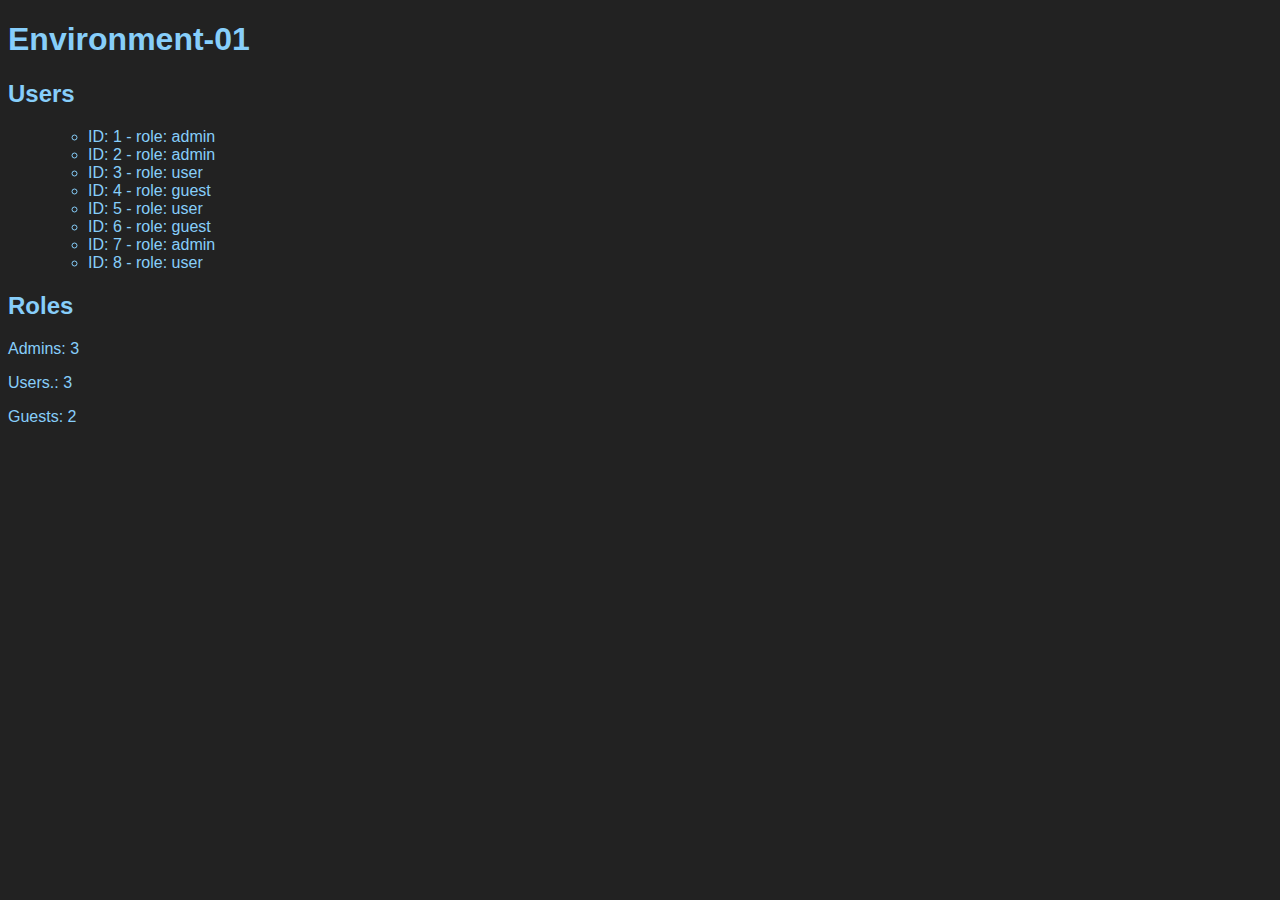
<file: environment-01/index.html>
<!DOCTYPE html>
<html lang="en">
<head>
    <meta charset="UTF-8">
    <meta http-equiv="X-UA-Compatible" content="IE=edge">
    <meta name="viewport" content="width=device-width, initial-scale=1.0">
    <title>Environment-01</title>
    <link rel="stylesheet" href="style.css">
    <link rel="shortcut icon" href="#" type="image/x-icon">
</head>
<body>
    <h1>Environment-01</h1>
    
    <h2>Users</h2>
    <ul id="userlist"></ul>

    <h2>Roles</h2>
    <p>Admins: <span id="admin-count"></span></p>
    <p>Users.: <span id="user-count"></span></p>
    <p>Guests: <span id="guest-count"></span></p>

    <script src="script.js"></script>
</body>
</html>
</file>
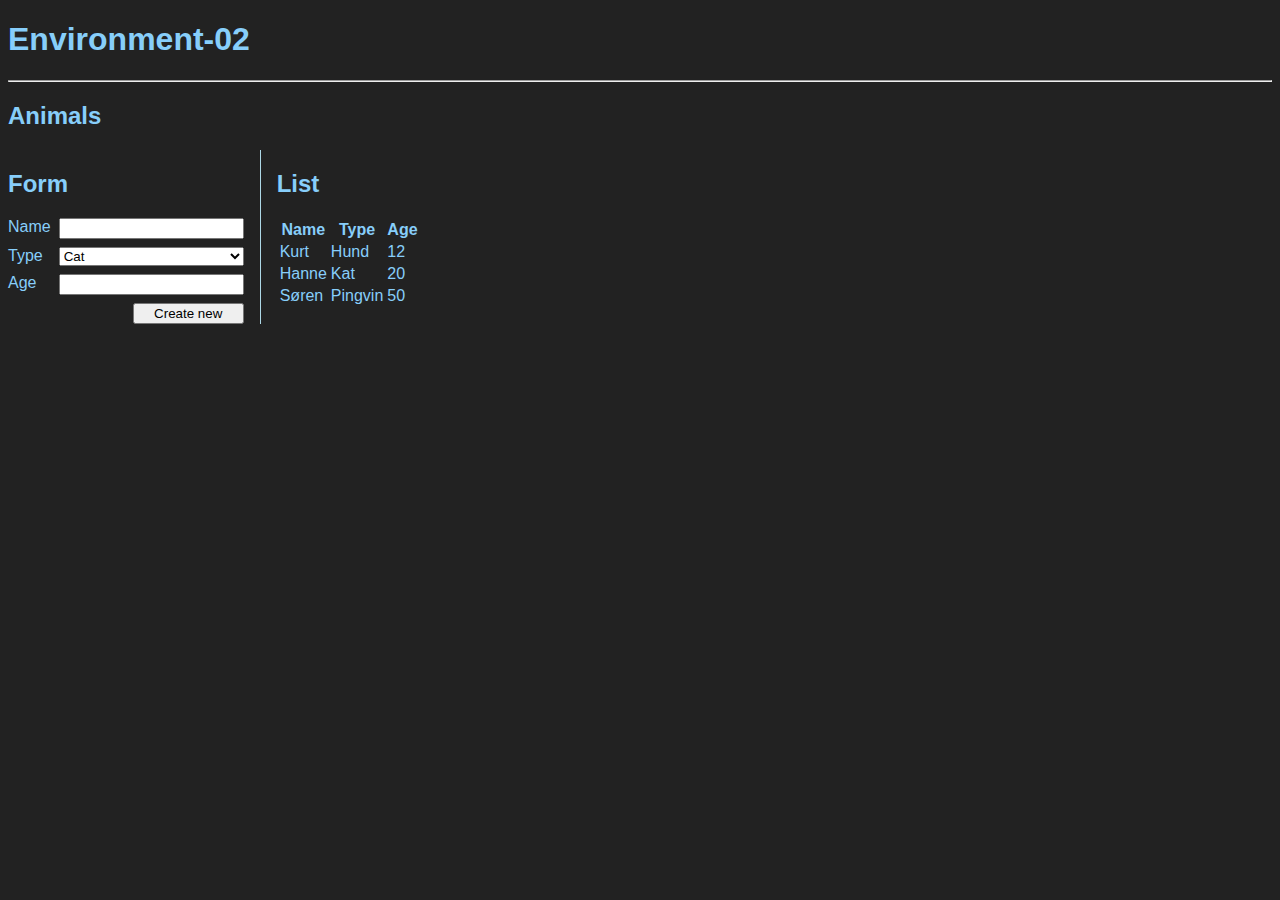
<file: environment-02/index.html>
<!DOCTYPE html>
<html lang="en">

<head>
    <meta charset="UTF-8" />
    <meta http-equiv="X-UA-Compatible" content="IE=edge" />
    <meta name="viewport" content="width=device-width, initial-scale=1.0" />
    <title>Environment-02</title>
    <link rel="stylesheet" href="style.css" />
    <link rel="shortcut icon" href="#" type="image/x-icon" />
</head>

<body>
    <h1>Environment-02</h1>
    <hr />
    <h2>Animals</h2>

    <main>
        <div id="form-container">
            <h2>Form</h2>
            <form id="create-form" action="">
                <label for="name">Name</label>
                <input type="text" id="animal-name" name="name" />
                <label for="type">Type</label>
                <select name="type" id="animal-type">
                    <option value="cat">Cat</option>
                    <option value="dog">Dog</option>
                    <option value="horse">Horse</option>
                    <option value="dragon">Dragon</option>
                </select>
                <label for="age">Age</label>
                <input type="number" id="animal-age" name="age" />
                <button>Create new</button>
            </form>
        </div>
        <div id="list-container">
            <h2>List</h2>

            <table>
                <thead>
                    <tr>
                        <th>Name</th>
                        <th>Type</th>
                        <th>Age</th>
                    </tr>
                </thead>
                <tbody>
                    <tr>
                        <td>Felix</td>
                        <td>cat</td>
                        <td>27</td>
                    </tr>
                </tbody>
            </table>
        </div>
    </main>

    <script src="script.js"></script>
</body>

</html>
</file>
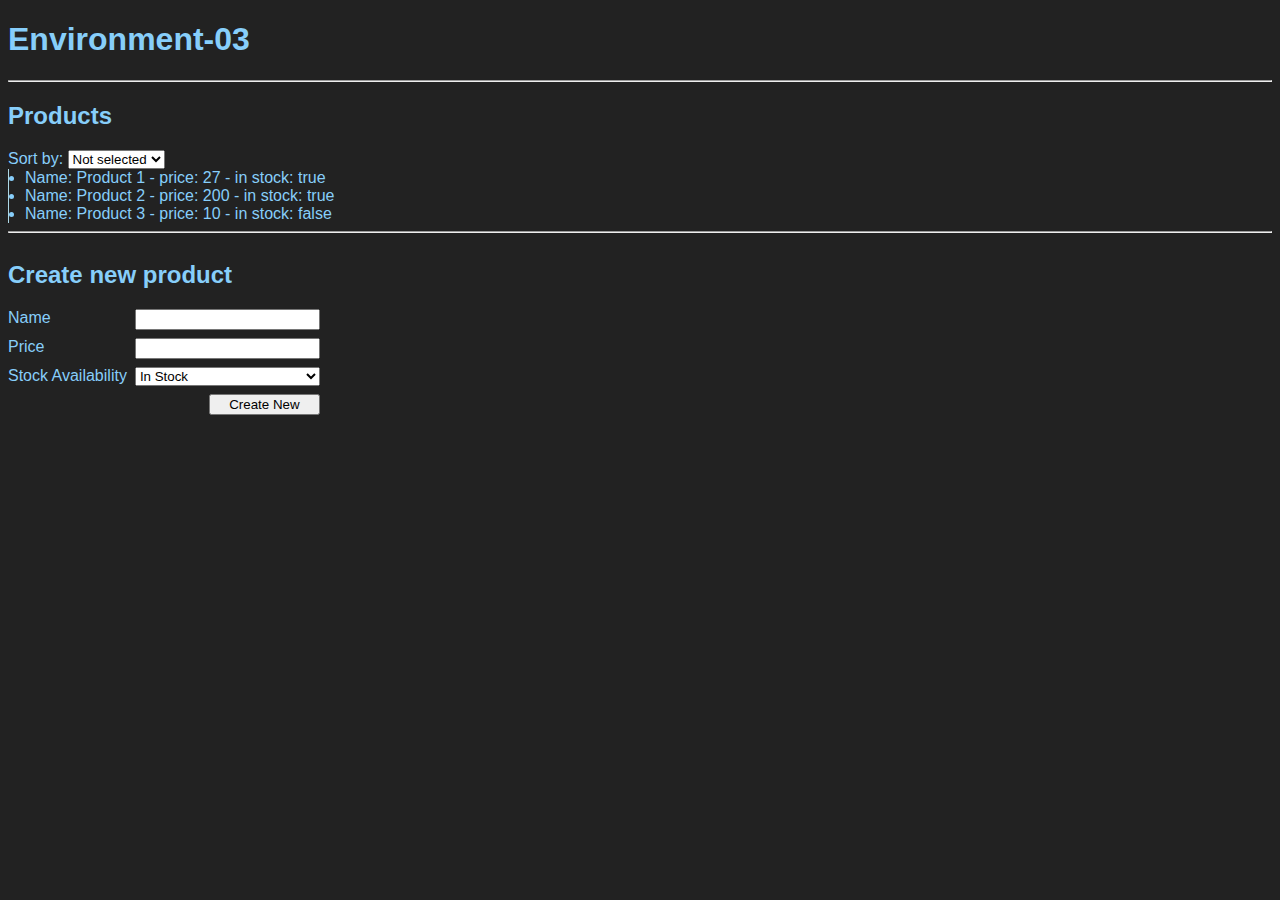
<file: environment-03/index.html>
<!DOCTYPE html>
<html lang="en">
  <head>
    <meta charset="UTF-8" />
    <meta http-equiv="X-UA-Compatible" content="IE=edge" />
    <meta name="viewport" content="width=device-width, initial-scale=1.0" />
    <title>Environment-03</title>
    <link rel="stylesheet" href="style.css" />
    <link rel="shortcut icon" href="#" type="image/x-icon" />
  </head>

  <body>
    <h1>Environment-03</h1>
    <hr />
    <h2>Products</h2>
    <section>
      <label for="select-sort-by">Sort by: </label>
      <select id="select-sort-by">
        <option value="" selected>Not selected</option>
        <option value="name">Name</option>
        <option value="price">Price</option>
        <option value="inStock">In Stock</option>
      </select>
    </section>
    <section id="list-container"></section>

    <hr />

    <main>
      <section id="form-container">
        <h2>Create new product</h2>
        <form id="create-form" action="">
          <label for="product-name">Name</label>
          <input type="text" name="name" />

          <label for="product-price">Price</label>
          <input type="number" name="price" />

          <label for="stock">Stock Availability</label>
          <select name="inStock">
            <option value="true">In Stock</option>
            <option value="false">Out of Stock</option>
          </select>

          <button>Create New</button>
        </form>
      </section>
    </main>

    <script src="script.js"></script>
  </body>
</html>
</file>
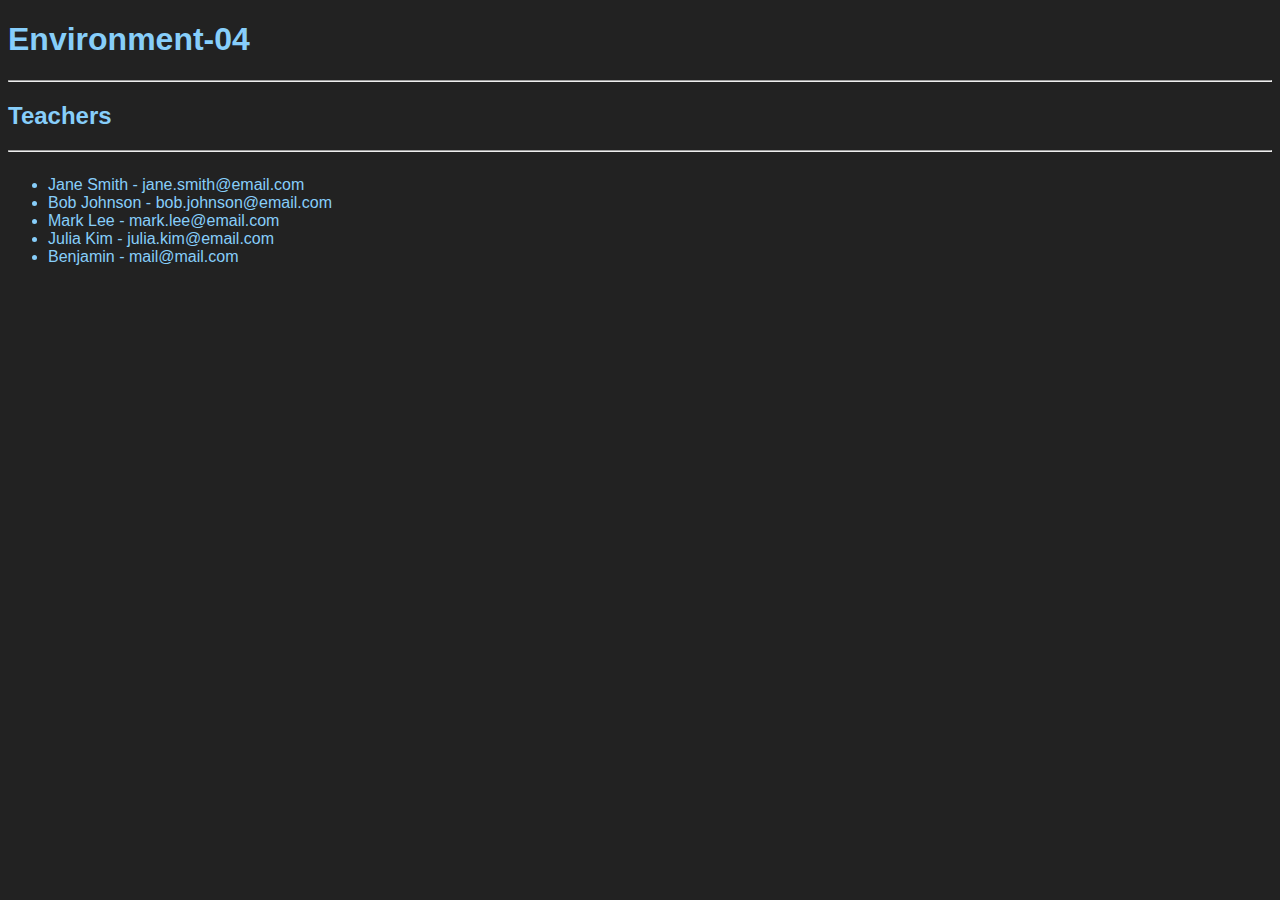
<file: environment-04/index.html>
<!DOCTYPE html>
<html lang="en">
  <head>
    <meta charset="UTF-8" />
    <meta http-equiv="X-UA-Compatible" content="IE=edge" />
    <meta name="viewport" content="width=device-width, initial-scale=1.0" />
    <title>Environment-04</title>
    <link rel="stylesheet" href="style.css" />
    <link rel="shortcut icon" href="#" type="image/x-icon" />
  </head>

  <body>
    <header>
      <h1>Environment-04</h1>
      <hr />
      <h2>Teachers</h2>
      <hr />
    </header>

    <main>
      <ul id="teachers-list"></ul>
    </main>

    <script src="script.js" type="module"></script>
  </body>
</html>
</file>
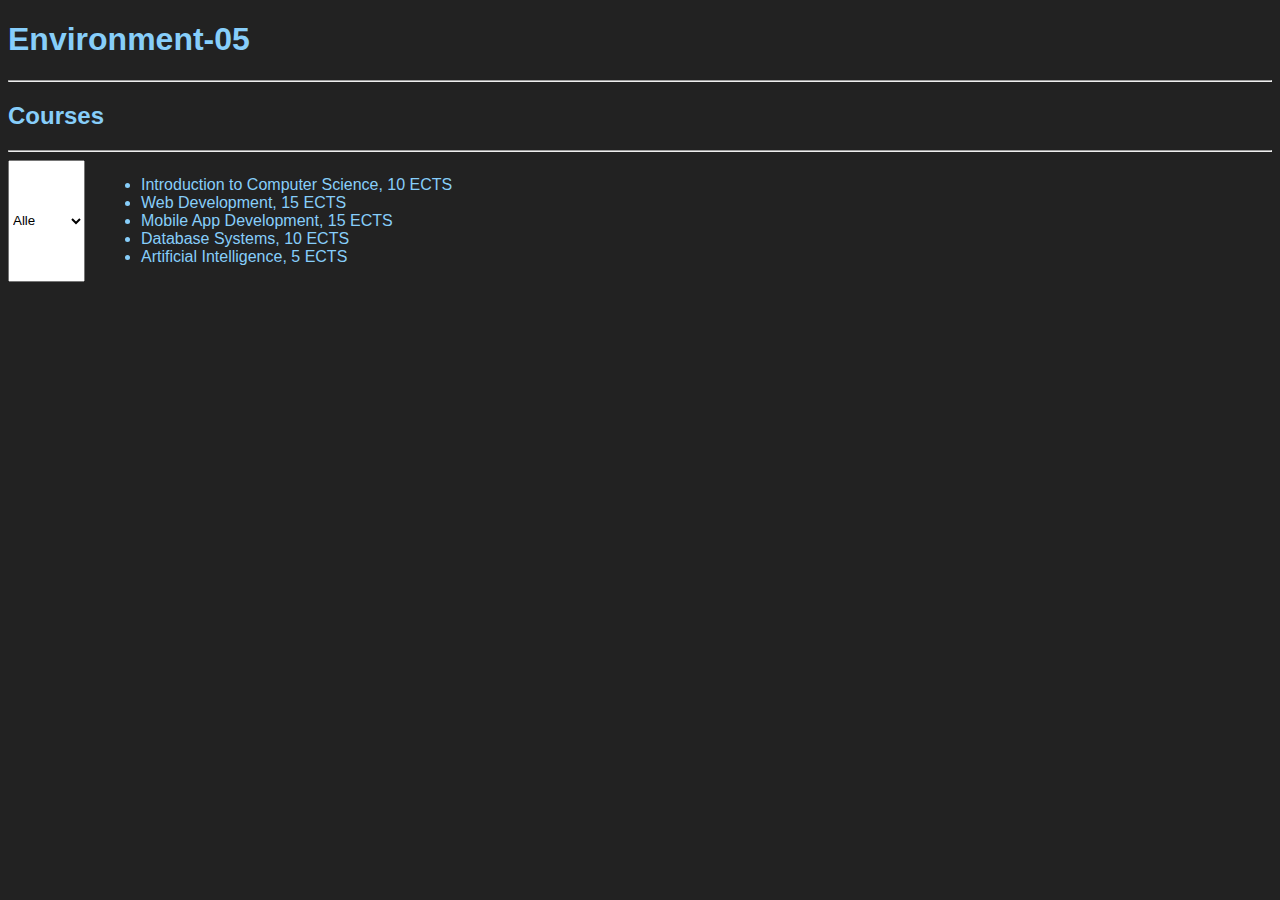
<file: environment-05/index.html>
<!DOCTYPE html>
<html lang="en">
  <head>
    <meta charset="UTF-8" />
    <meta http-equiv="X-UA-Compatible" content="IE=edge" />
    <meta name="viewport" content="width=device-width, initial-scale=1.0" />
    <title>Environment-05</title>
    <link rel="stylesheet" href="style.css" />
    <link rel="shortcut icon" href="#" type="image/x-icon" />
  </head>

  <body>
    <header>
      <h1>Environment-05</h1>
      <hr />
      <h2>Courses</h2>
      <hr />
    </header>

    <main>
      <select id="select-filter-ects">
        <option value="alle">Alle</option>
        <option value="5">5 ECTS</option>
        <option value="10">10 ECTS</option>
        <option value="15">15 ECTS</option>
        <option value="20">20 ECTS</option>
      </select>

      <ul id="courses-list"></ul>
    </main>

    <script src="script.js" type="module"></script>
  </body>
</html>
</file>
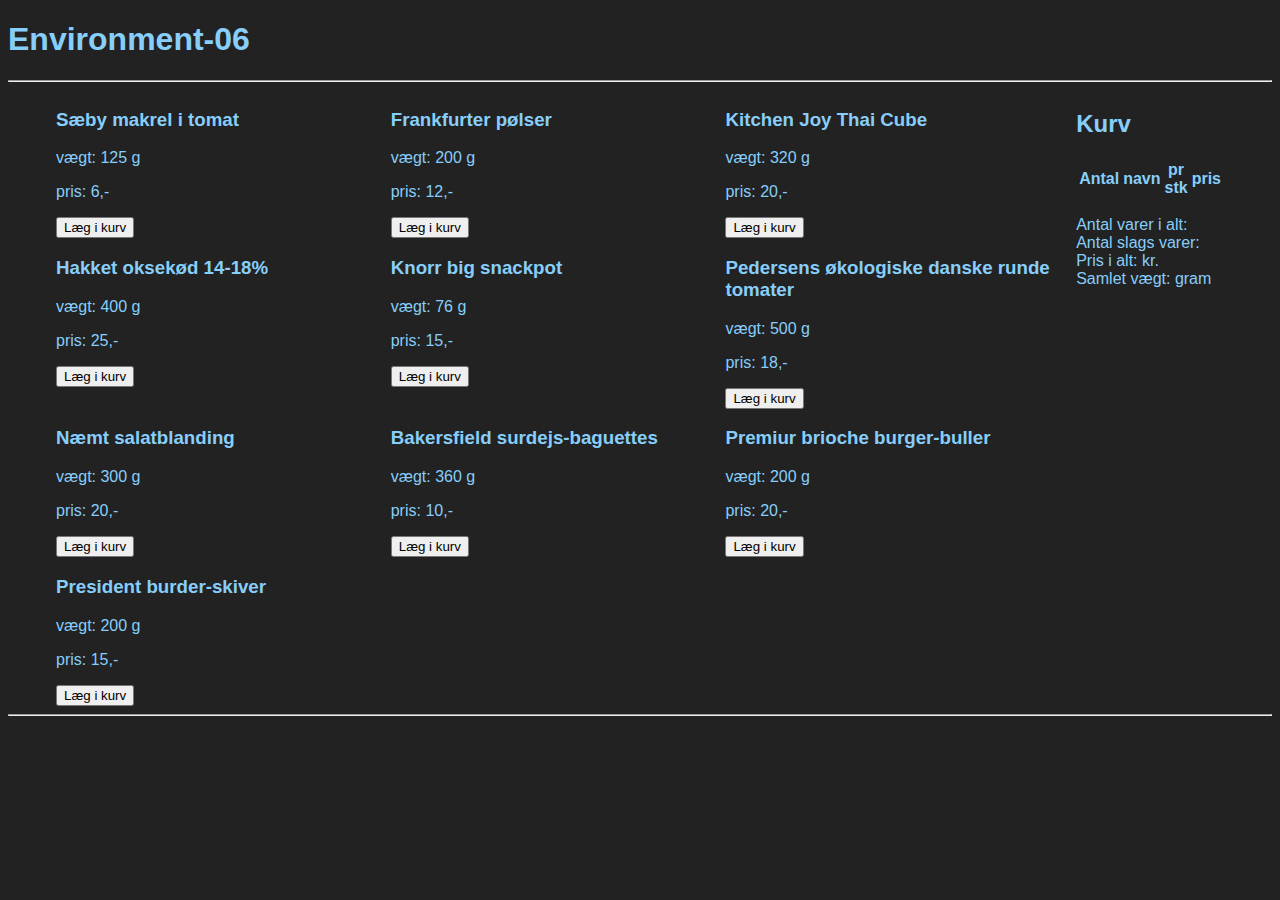
<file: environment-06/index.html>
<!DOCTYPE html>
<html lang="en">
  <head>
    <meta charset="UTF-8" />
    <meta http-equiv="X-UA-Compatible" content="IE=edge" />
    <meta name="viewport" content="width=device-width, initial-scale=1.0" />
    <title>Environment-06</title>
    <link rel="stylesheet" href="style.css" />
    <link rel="shortcut icon" href="#" type="image/x-icon" />
  </head>

  <body>
    <h1>Environment-06</h1>
    <hr />
    <main>
      <section id="products">
        <h2>Varer</h2>
        <!-- <article>
               <h3>NAME</h3>
               <p>vægt: WEIGHT g</p>
               <p>pris: PRICE,-</p>
               <button>Læg i kurv</button>
            </article>
            -->
      </section>
      <section id="basket">
        <h2>Kurv</h2>
        <table>
          <thead>
            <tr>
              <th>Antal</th>
              <th>navn</th>
              <th>pr stk</th>
              <th>pris</th>
            </tr>
          </thead>
          <tbody>
            <!-- <tr>
              <td>
                <button class="remove">-</button>
                  ANTAL
                <button class="add">+</button>
              </td>
              <td>PRODUKTNAVN</td>
              <td>PRIS PR STK,-</td>
              <td>PRIS I ALT,-</td>
            </tr> -->
          </tbody>
        </table>
        <p>
          Antal varer i alt: <span id="total-in-basket"></span><br />
          Antal slags varer: <span id="total-products"></span><br />
          Pris i alt: <span id="total-price"></span> kr.<br />
          Samlet vægt: <span id="total-weight"></span> gram<br />
        </p>

        <p class="warning">Advarsel: overvægt!</p>
      </section>
    </main>

    <hr />

    <script src="script.js"></script>
  </body>
</html>
</file>
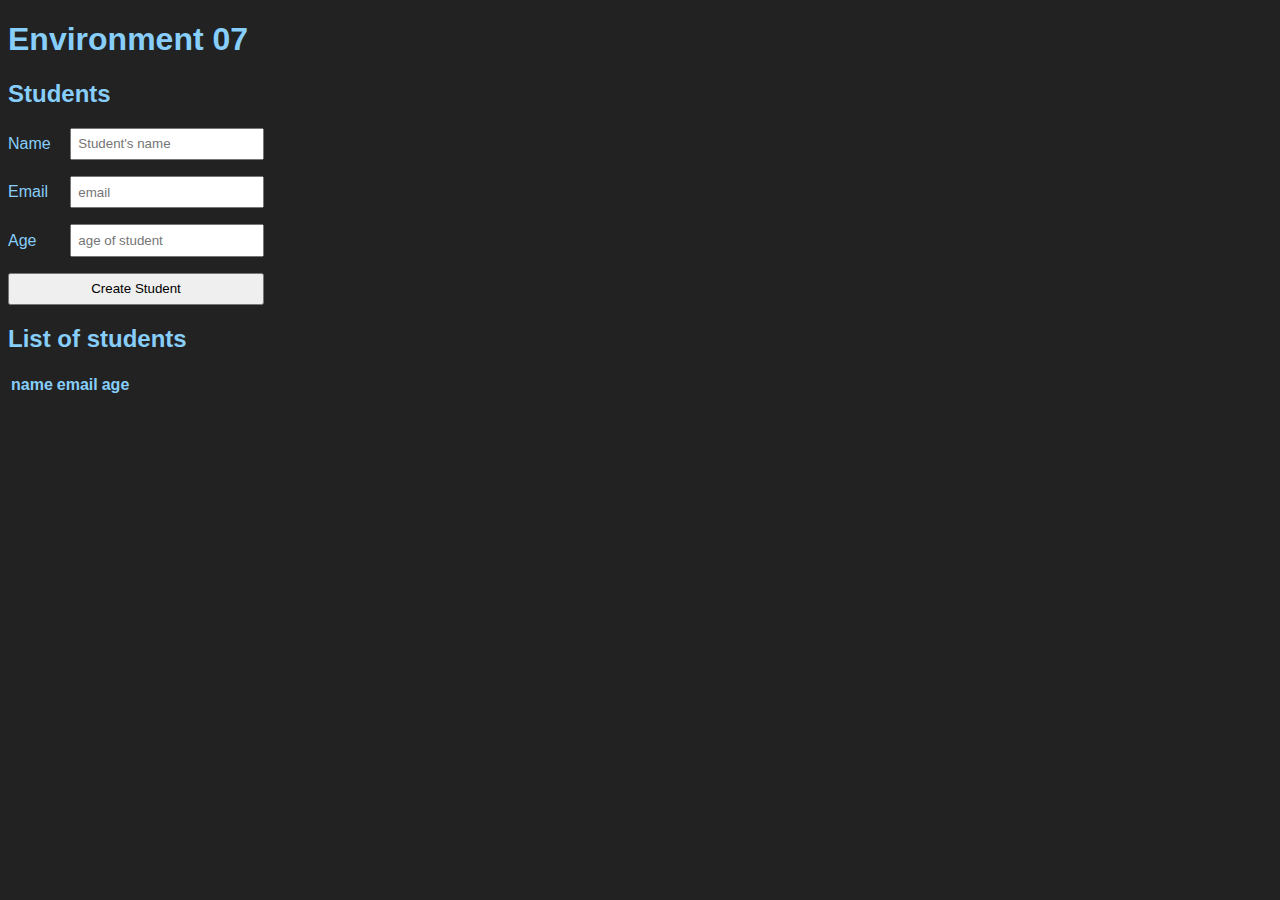
<file: environment-07/index.html>
<!DOCTYPE html>
<html lang="en">
  <head>
    <meta charset="UTF-8" />
    <meta http-equiv="X-UA-Compatible" content="IE=edge" />
    <meta name="viewport" content="width=device-width, initial-scale=1.0" />
    <title>Environment 07</title>
    <link rel="stylesheet" href="style.css" />
  </head>

  <body>
    <header>
      <h1>Environment 07</h1>
    </header>
    <main>
      <h2>Students</h2>
      <form id="create-student-form">
        <label for="name">Name</label>
        <input type="text" id="name" name="name" placeholder="Student's name" />

        <label for="email">Email</label>
        <input type="email" id="email" name="email" placeholder="email" />

        <label for="age">Age</label>
        <input type="number" id="age" name="age" placeholder="age of student" />

        <button>Create Student</button>
      </form>

      <h2>List of students</h2>
      <table>
        <thead>
          <tr>
            <th>name</th>
            <th>email</th>
            <th>age</th>
          </tr>
        </thead>
        <tbody id="students-table-body">
          <!-- 
          <tr>
            <td>student.name</td>
            <td>student.email</td>
            <td>student.age</td>
          </tr>
        --></tbody>
      </table>
    </main>
    <script src="script.js"></script>
  </body>
</html>
</file>
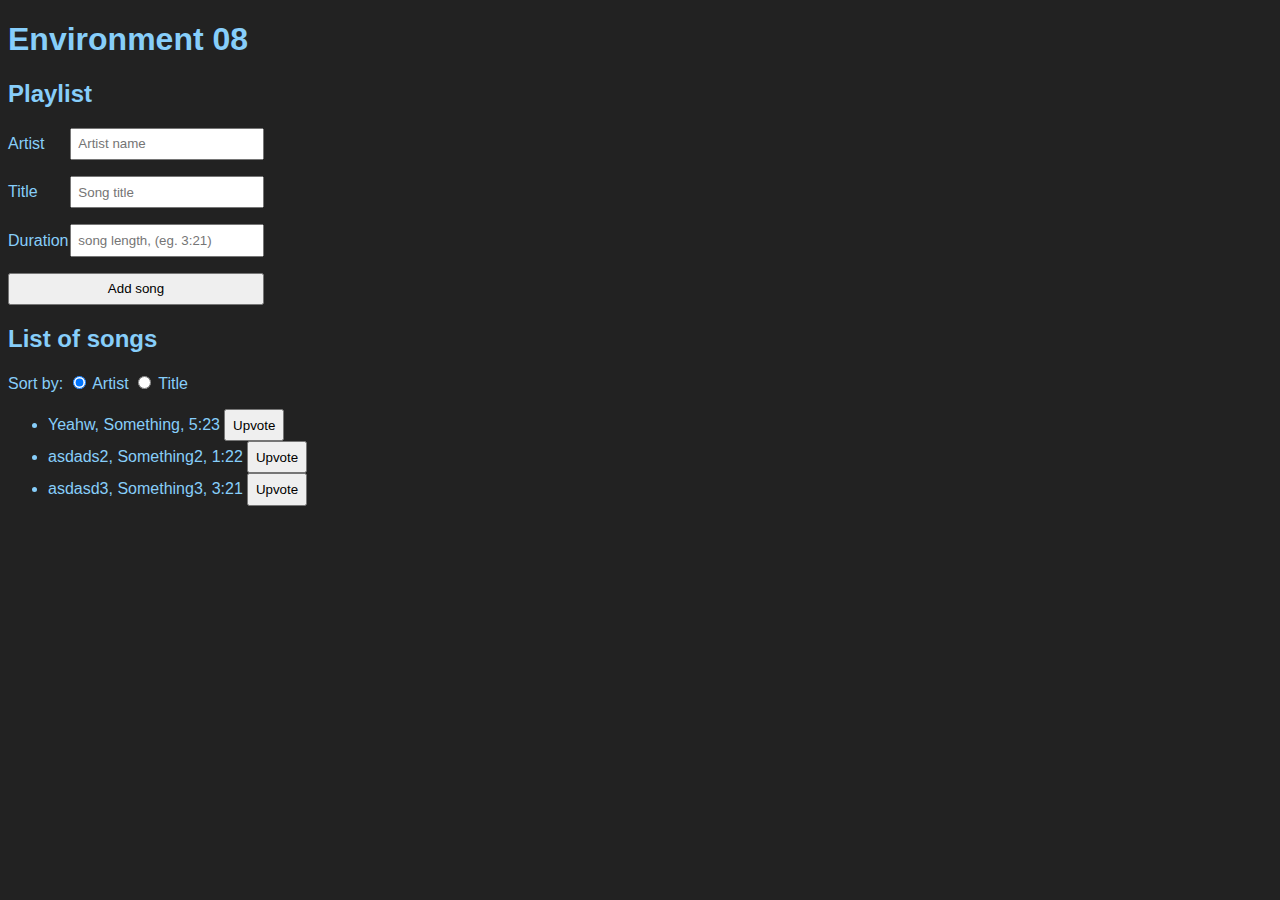
<file: environment-08/index.html>
<!DOCTYPE html>
<html lang="en">
  <head>
    <meta charset="UTF-8" />
    <meta http-equiv="X-UA-Compatible" content="IE=edge" />
    <meta name="viewport" content="width=device-width, initial-scale=1.0" />
    <title>Environment 08</title>
    <link rel="stylesheet" href="style.css" />
  </head>

  <body>
    <header>
      <h1>Environment 08</h1>
    </header>
    <main>
      <h2>Playlist</h2>
      <form id="add-song-form">
        <label for="name">Artist</label>
        <input type="text" id="name" name="name" placeholder="Artist name" />

        <label for="title">Title</label>
        <input type="text" id="title" name="title" placeholder="Song title" />

        <label for="duration">Duration</label>
        <input type="text" id="duration" name="duration" placeholder="song length, (eg. 3:21)" pattern="[0-9]{1,2}:[0-9]{2}" />

        <button>Add song</button>
      </form>

      <h2>List of songs</h2>
      <form id="sort-songs-form">
        Sort by:
        <label><input type="radio" name="sortby" value="artist" id="sort-artist" checked /> Artist</label>
        <label><input type="radio" name="sortby" value="title" id="sort-title" /> Title</label>
      </form>
      <ul id="songlist">
        <!-- <li>ARTIST: TITLE (DURATION)</li> -->
      </ul>
    </main>
    <script src="script.js"></script>
  </body>
</html>
</file>
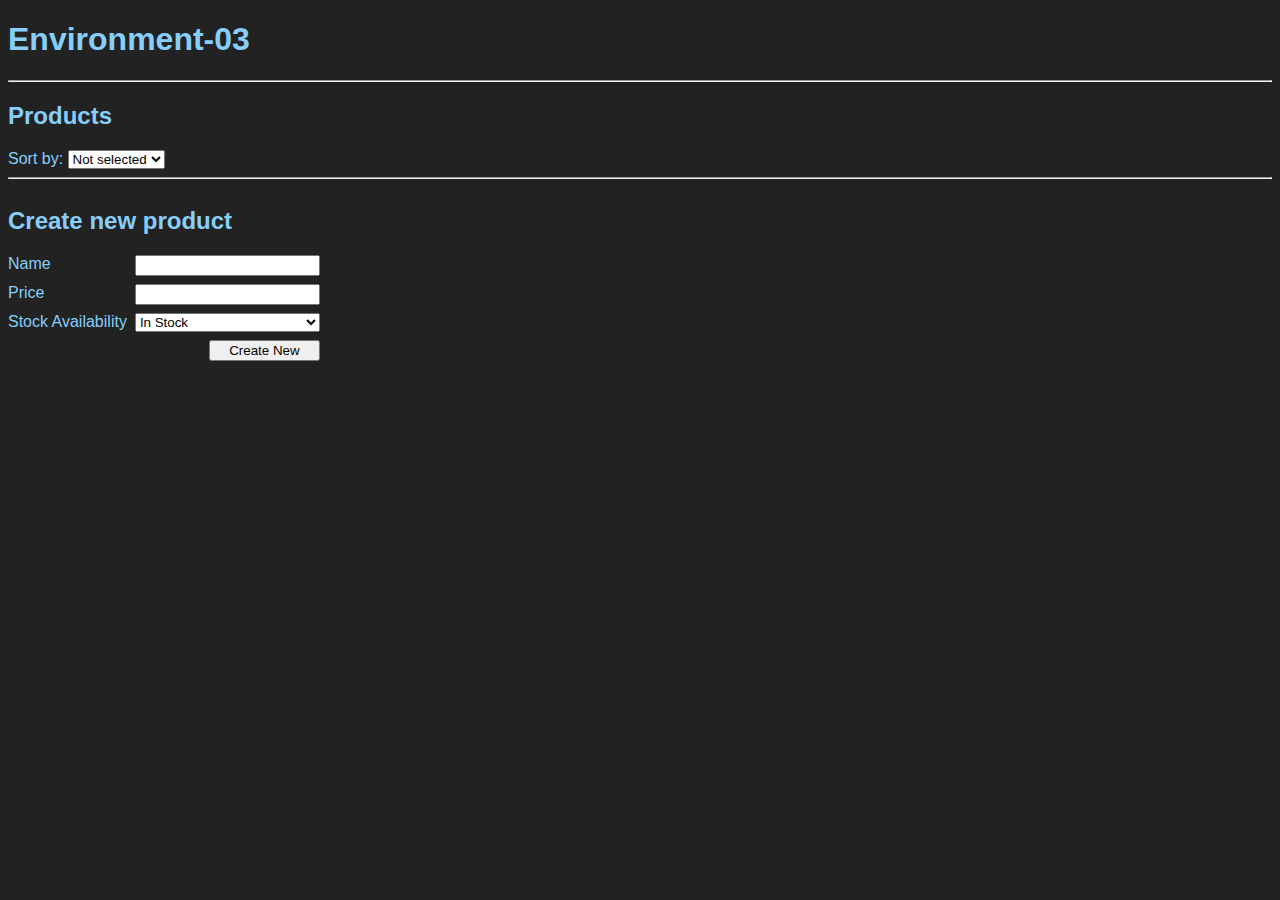
<file: environtment-03/index.html>
<!DOCTYPE html>
<html lang="en">

<head>
    <meta charset="UTF-8" />
    <meta http-equiv="X-UA-Compatible" content="IE=edge" />
    <meta name="viewport" content="width=device-width, initial-scale=1.0" />
    <title>Environment-03</title>
    <link rel="stylesheet" href="style.css" />
    <link rel="shortcut icon" href="#" type="image/x-icon" />
</head>

<body>
    <h1>Environment-03</h1>
    <hr />
    <h2>Products</h2>
    <section>
        <label for="select-sort-by">Sort by: </label>
        <select id="select-sort-by">
            <option value="" selected>Not selected</option>
            <option value="name">Name</option>
            <option value="price">Price</option>
            <option value="inStock">In Stock</option>
        </select>
    </section>
    <section id="list-container"></section>

    <hr />

    <main>
        <section id="form-container">
            <h2>Create new product</h2>
            <form id="create-form" action="">
                <label for="product-name">Name</label>
                <input type="text" name="name" />

                <label for="product-price">Price</label>
                <input type="number" name="price" />

                <label for="stock">Stock Availability</label>
                <select name="inStock">
                    <option value="true">In Stock</option>
                    <option value="false">Out of Stock</option>
                </select>

                <button>Create New</button>
            </form>
        </section>
    </main>



    <script src="script.js"></script>
</body>

</html>
</file>
<file: environment-01/style.css>
body {
    font-family: Arial, Helvetica, sans-serif;
    background-color: #222;
    color: lightskyblue
}
</file>
<file: environment-02/style.css>
body {
    font-family: Arial, Helvetica, sans-serif;
    background-color: #222;
    color: lightskyblue;
}

main {
    display: flex;
    gap: 1em;
}

#form-container form {
    display: grid;
    grid-template-columns: auto auto;
    gap: 8px;
}

#form-container form button {
    grid-column: 2;
    width: 60%;
    justify-self: end;
}

#list-container {
    border-left: 1px solid lightblue;
    padding-left: 1em;
}
</file>
<file: environment-03/style.css>
body {
    font-family: Arial, Helvetica, sans-serif;
    background-color: #222;
    color: lightskyblue;
}

main {
    display: flex;
    gap: 1em;
}

#form-container form {
    display: grid;
    grid-template-columns: auto auto;
    gap: 8px;
}

#form-container form button {
    grid-column: 2;
    width: 60%;
    justify-self: end;
}

#list-container {
    border-left: 1px solid lightblue;
    padding-left: 1em;
}
</file>
<file: environment-04/style.css>
body {
  font-family: Arial, Helvetica, sans-serif;
  background-color: #222;
  color: lightskyblue;
}

main {
  display: flex;
  gap: 1em;
}
</file>
<file: environment-05/style.css>
body {
    font-family: Arial, Helvetica, sans-serif;
    background-color: #222;
    color: lightskyblue;
}

main {
    display: flex;
    gap: 1em;
}
</file>
<file: environment-06/style.css>
body {
    font-family: Arial, Helvetica, sans-serif;
    background-color: #222;
    color: lightskyblue;
}

main {
    display: flex;
    gap: 1em;
    justify-content: space-between;
    margin: 0em 3em;
}

#products {
    display: grid;
    grid-template-columns: 1fr 1fr 1fr;
}

#products>h2 {
    grid-column: 1 / 4;
}

#basket table tbody td:nth-child(1) {
    white-space: nowrap;
} 


#basket table tbody td:nth-child(3),
#basket table tbody td:nth-child(4) {
    text-align: right;
}

#basket table tbody td input {
    max-width: 3em;
    text-align: right;
}

.warning {
    font-weight: bold;
    color: red;
    opacity: 0;
}

.warning.show {
    animation: fade-in-out 1s ease-in-out infinite;
} 

@keyframes fade-in-out {
    0% {
        opacity: 0;
    }

    50% {
        opacity: 1;
    }

    100% {
        opacity: 0;
    }
}

#form-container form {
    display: grid;
    grid-template-columns: auto auto;
    gap: 8px;
}

#form-container form button {
    grid-column: 2;
    width: 60%;
    justify-self: end;
}

#list-container {
    border-left: 1px solid lightblue;
    padding-left: 1em;
}
</file>
<file: environment-07/style.css>
body {
  font-family: Arial, Helvetica, sans-serif;
  background-color: #222;
  color: lightskyblue;
}

form {
  display: grid;
  grid-template-columns: 1fr 1fr;
  gap: 1em 0em;
  max-width: 16em;
  align-items: center;
}

form button {
  grid-column: 1 / 3;
}

button,
input {
  padding: 0.5em;
}
</file>
<file: environment-08/style.css>
body {
    font-family: Arial, Helvetica, sans-serif;
    background-color: #222;
    color: lightskyblue;
}

form#add-song-form {
    display: grid;
    grid-template-columns: 1fr 1fr;
    gap: 1em 0em;
    max-width: 16em;
    align-items: center;
}

form button {
    grid-column: 1 / 3;
}

button,
input {
    padding: 0.5em;
}
</file>
<file: environtment-03/style.css>
body {
    font-family: Arial, Helvetica, sans-serif;
    background-color: #222;
    color: lightskyblue;
}

main {
    display: flex;
    gap: 1em;
}

#form-container form {
    display: grid;
    grid-template-columns: auto auto;
    gap: 8px;
}

#form-container form button {
    grid-column: 2;
    width: 60%;
    justify-self: end;
}

#list-container {
    border-left: 1px solid lightblue;
    padding-left: 1em;
}
</file>
